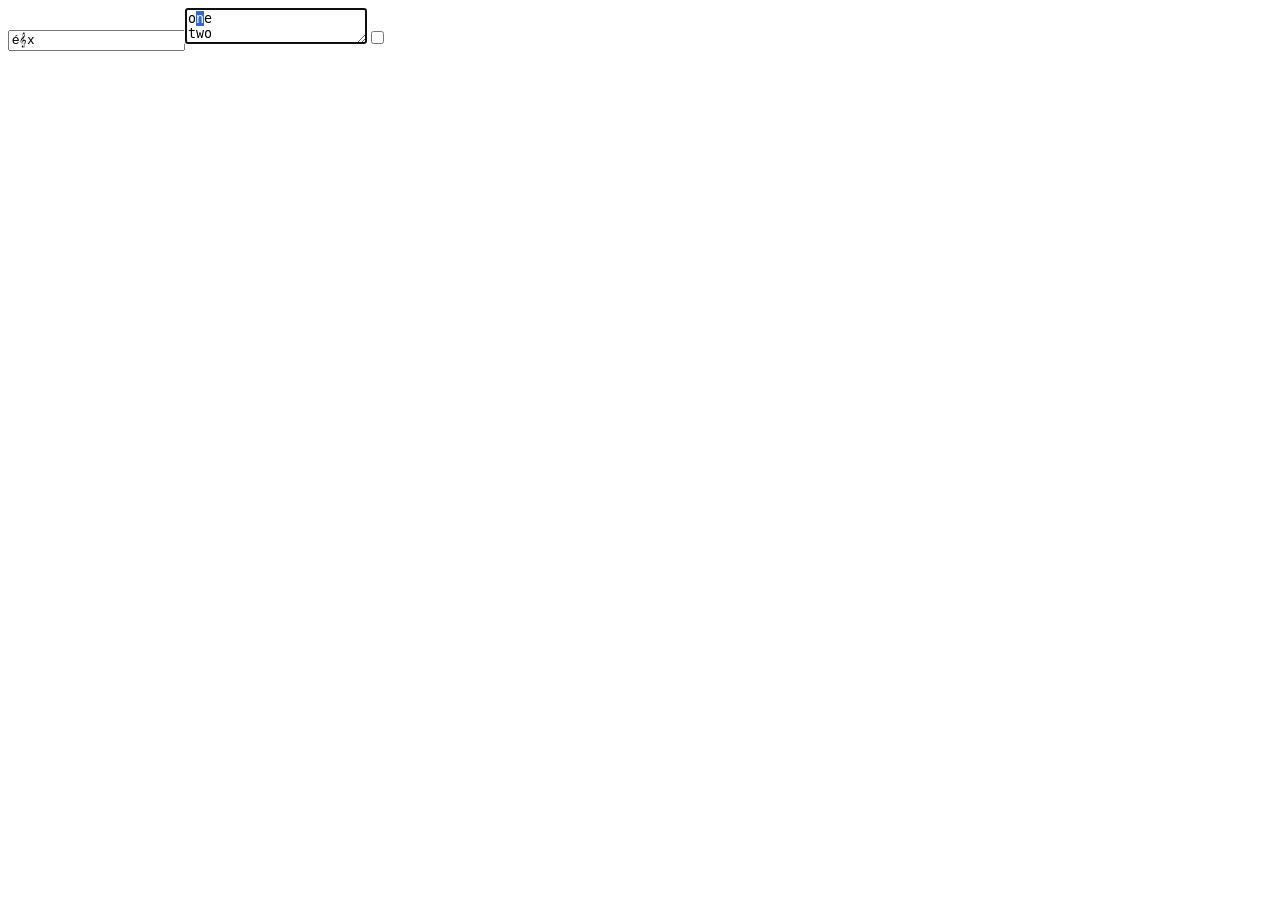
<file: tests/js/selection.html>
<!DOCTYPE html>
<input id="i" value="hello world"><textarea id="t">one
two</textarea><input id="c" type="checkbox">
<script>
var log = (...a) => console.log(a.map(String).join(' '));
var i = document.getElementById('i'), t = document.getElementById('t');
var sel = (e) => [e.selectionStart, e.selectionEnd, e.selectionDirection].join(',');
// focused: the host keeps the selection
i.focus();
log('focus', sel(i));
i.setSelectionRange(2, 5);
log('range', sel(i));
i.setSelectionRange(1, 3, 'backward');
log('backward', sel(i));
i.select();
log('select', sel(i));
i.selectionStart = 4;
log('start', sel(i));
// a value set by a script: the caret at its end
i.value = 'é𝄞x';
log('value', sel(i));
// offsets are UTF-16 in scripts, bytes in the host
i.setSelectionRange(1, 3);
log('utf16', sel(i));
i.setSelectionRange(9, 1);
log('clamped', sel(i));
// not focused: what was set here
t.setSelectionRange(1, 2);
log('unfocused', sel(t));
t.focus();
log('textarea', sel(t));
log('checkbox', document.getElementById('c').selectionStart);
</script>
</file>
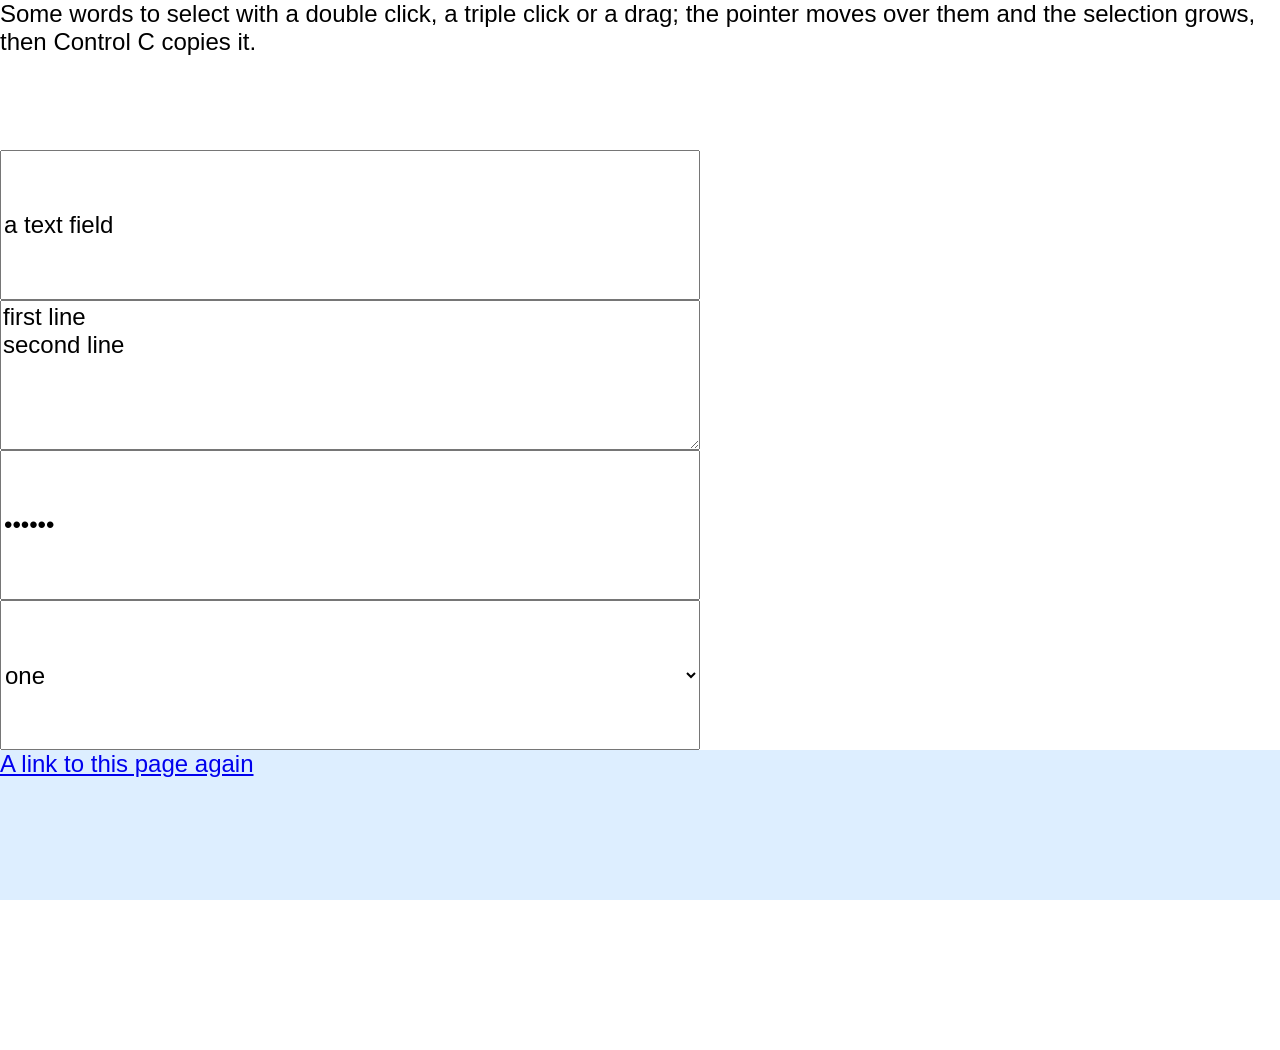
<file: tests/shell/smoke.html>
<!DOCTYPE html>
<!--
The page tools/gui-smoke.sh clicks and types into. One control per
150 px band, each filling its band, so that a click lands on it
whatever the height of the front's toolbar (0 to 60 px).
-->
<html>
<head>
<meta charset="utf-8">
<title>Soie smoke</title>
<style>
body { margin: 0; font: 24px sans-serif }
.band { height: 150px; margin: 0; padding: 0; overflow: hidden }
.band > * { box-sizing: border-box; display: block; width: 700px;
	height: 150px; margin: 0; font: inherit }
a.band { display: block; background: #def }
</style>
</head>
<body>
<p class="band">Some words to select with a double click, a triple
click or a drag; the pointer moves over them and the selection grows,
then Control C copies it.</p>
<div class="band"><input value="a text field"></div>
<div class="band"><textarea>first line
second line</textarea></div>
<div class="band"><input type="password" value="secret"></div>
<div class="band"><select><option>one<option>two<option>three</select></div>
<a class="band" href="smoke.html?again">A link to this page again</a>
<div class="band"></div>
</body>
</html>
</file>
